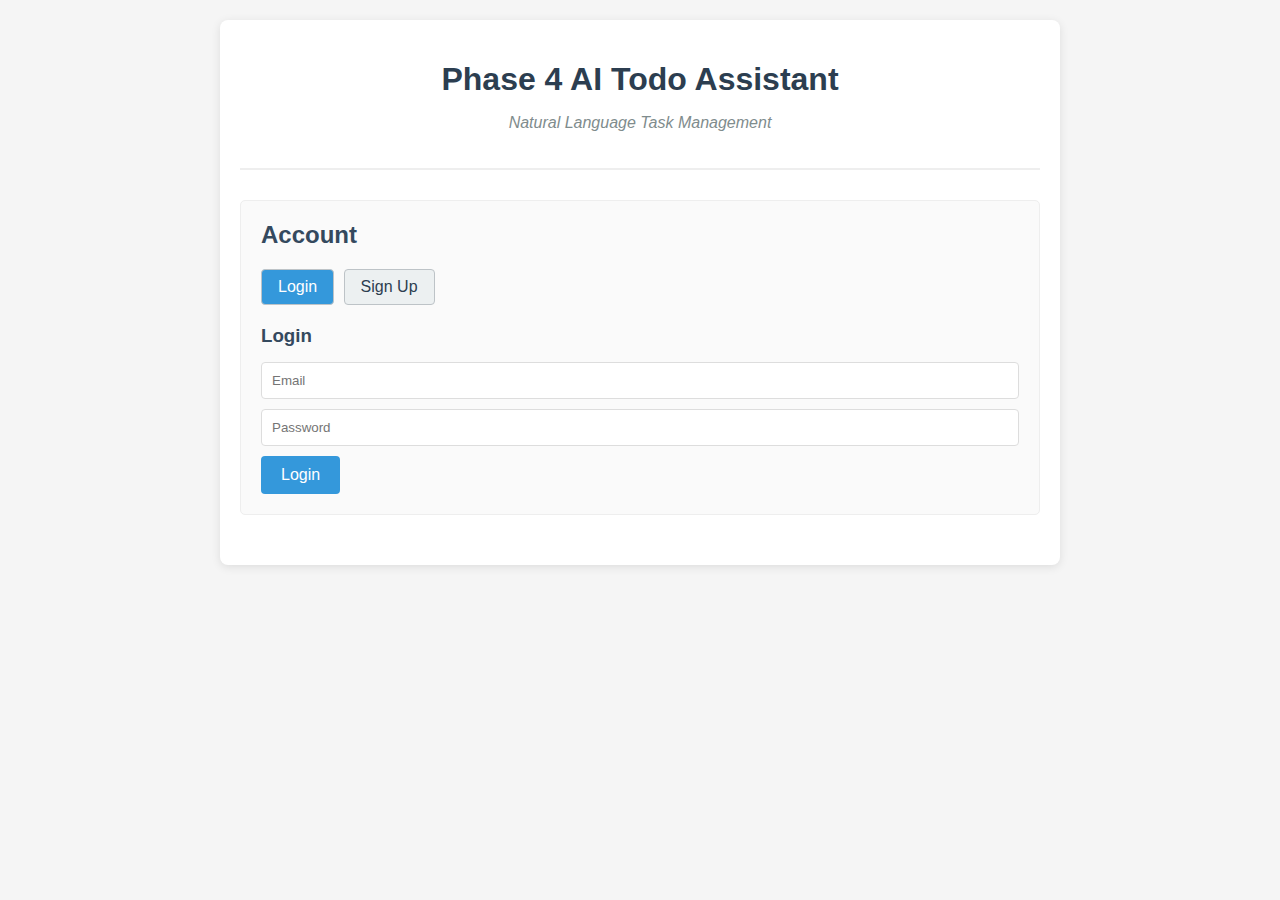
<file: todo-chatbot/frontend/index.html>
<!DOCTYPE html>
<html lang="en">
<head>
    <meta charset="UTF-8">
    <meta name="viewport" content="width=device-width, initial-scale=1.0">
    <title>Phase 4 AI Chatbot</title>
    <link rel="stylesheet" href="styles.css">
</head>
<body>
    <div id="app">
        <header>
            <h1>Phase 4 AI Todo Assistant</h1>
            <p>Natural Language Task Management</p>
        </header>
        
        <main>
            <!-- Login/Signup Section -->
            <section id="auth-section">
                <h2>Account</h2>
                <div id="auth-toggle">
                    <button id="show-login" class="auth-btn active">Login</button>
                    <button id="show-signup" class="auth-btn">Sign Up</button>
                </div>
                
                <div id="login-form" class="auth-form">
                    <h3>Login</h3>
                    <input type="email" id="login-email" placeholder="Email">
                    <input type="password" id="login-password" placeholder="Password">
                    <button id="login-btn">Login</button>
                </div>
                
                <div id="signup-form" class="auth-form hidden">
                    <h3>Sign Up</h3>
                    <input type="email" id="signup-email" placeholder="Email">
                    <input type="password" id="signup-password" placeholder="Password">
                    <button id="signup-btn">Sign Up</button>
                </div>
                
                <div id="logout-section" class="hidden">
                    <p>Welcome, <span id="user-email"></span>!</p>
                    <button id="logout-btn">Logout</button>
                </div>
            </section>
            
            <!-- Chat Interface (visible only when logged in) -->
            <section id="chat-section" class="hidden">
                <h2>Chat with Your AI Assistant</h2>
                <div id="chat-container">
                    <div id="messages-container">
                        <!-- Messages will appear here -->
                    </div>
                    <div id="input-container">
                        <input type="text" id="message-input" placeholder="Ask me to manage your tasks...">
                        <button id="send-message">Send</button>
                    </div>
                </div>
            </section>
        </main>
    </div>
    
    <script src="script.js"></script>
</body>
</html>
</file>
<file: todo-chatbot/frontend/styles.css>
/* Phase 4 AI Chatbot Frontend Styles */
body {
    font-family: Arial, sans-serif;
    margin: 0;
    padding: 20px;
    background-color: #f5f5f5;
}

#app {
    max-width: 800px;
    margin: 0 auto;
    background: white;
    padding: 20px;
    border-radius: 8px;
    box-shadow: 0 2px 10px rgba(0,0,0,0.1);
}

header {
    text-align: center;
    margin-bottom: 30px;
    padding-bottom: 20px;
    border-bottom: 2px solid #eee;
}

header h1 {
    color: #2c3e50;
    margin-bottom: 10px;
}

header p {
    color: #7f8c8d;
    font-style: italic;
}

section {
    margin-bottom: 30px;
    padding: 20px;
    border: 1px solid #eee;
    border-radius: 5px;
    background-color: #fafafa;
}

h2 {
    color: #34495e;
    margin-top: 0;
}

h3 {
    color: #34495e;
    margin-top: 0;
    margin-bottom: 15px;
}

input, textarea {
    width: 100%;
    padding: 10px;
    margin-bottom: 10px;
    border: 1px solid #ddd;
    border-radius: 4px;
    box-sizing: border-box;
}

textarea {
    height: 100px;
    resize: vertical;
}

button {
    background-color: #3498db;
    color: white;
    border: none;
    padding: 10px 20px;
    border-radius: 4px;
    cursor: pointer;
    font-size: 16px;
}

button:hover {
    background-color: #2980b9;
}

.auth-btn {
    background-color: #ecf0f1;
    color: #2c3e50;
    border: 1px solid #bdc3c7;
    padding: 8px 16px;
    margin-right: 5px;
    border-radius: 4px;
}

.auth-btn.active {
    background-color: #3498db;
    color: white;
}

.auth-form {
    margin-top: 20px;
}

.hidden {
    display: none;
}

#history-container {
    min-height: 200px;
}

.task-item {
    background: white;
    padding: 15px;
    margin-bottom: 10px;
    border-radius: 5px;
    border-left: 4px solid #3498db;
    box-shadow: 0 1px 3px rgba(0,0,0,0.1);
}

.task-item h3 {
    margin-top: 0;
    color: #2c3e50;
}

.task-item p {
    color: #7f8c8d;
    margin: 10px 0;
}

.task-status {
    display: inline-block;
    padding: 3px 8px;
    border-radius: 3px;
    font-size: 0.8em;
    font-weight: bold;
}

.status-pending {
    background-color: #f39c12;
    color: white;
}

.status-in-progress {
    background-color: #3498db;
    color: white;
}

.status-completed {
    background-color: #2ecc71;
    color: white;
}

.error {
    color: #e74c3c;
    background-color: #fadbd8;
    padding: 10px;
    border-radius: 4px;
    margin: 10px 0;
}

.success {
    color: #27ae60;
    background-color: #d5f4e6;
    padding: 10px;
    border-radius: 4px;
    margin: 10px 0;
}

#logout-section {
    margin-top: 15px;
    padding: 10px;
    background-color: #e8f4fd;
    border-radius: 4px;
    text-align: center;
}

/* Chat Interface Styles */
#chat-container {
    display: flex;
    flex-direction: column;
    height: 500px;
}

#messages-container {
    flex: 1;
    overflow-y: auto;
    padding: 15px;
    background-color: #f9f9f9;
    border: 1px solid #eee;
    border-radius: 4px;
    margin-bottom: 15px;
    display: flex;
    flex-direction: column;
}

.message {
    padding: 10px;
    margin-bottom: 10px;
    border-radius: 8px;
    max-width: 80%;
}

.message.user {
    align-self: flex-end;
    background-color: #3498db;
    color: white;
}

.message.assistant {
    align-self: flex-start;
    background-color: #e8f4fd;
    color: #2c3e50;
}

#input-container {
    display: flex;
    gap: 10px;
}

#message-input {
    flex: 1;
    padding: 12px;
    border: 1px solid #ddd;
    border-radius: 4px;
}

#send-message {
    padding: 12px 20px;
    background-color: #2ecc71;
}

#send-message:hover {
    background-color: #27ae60;
}
</file>
